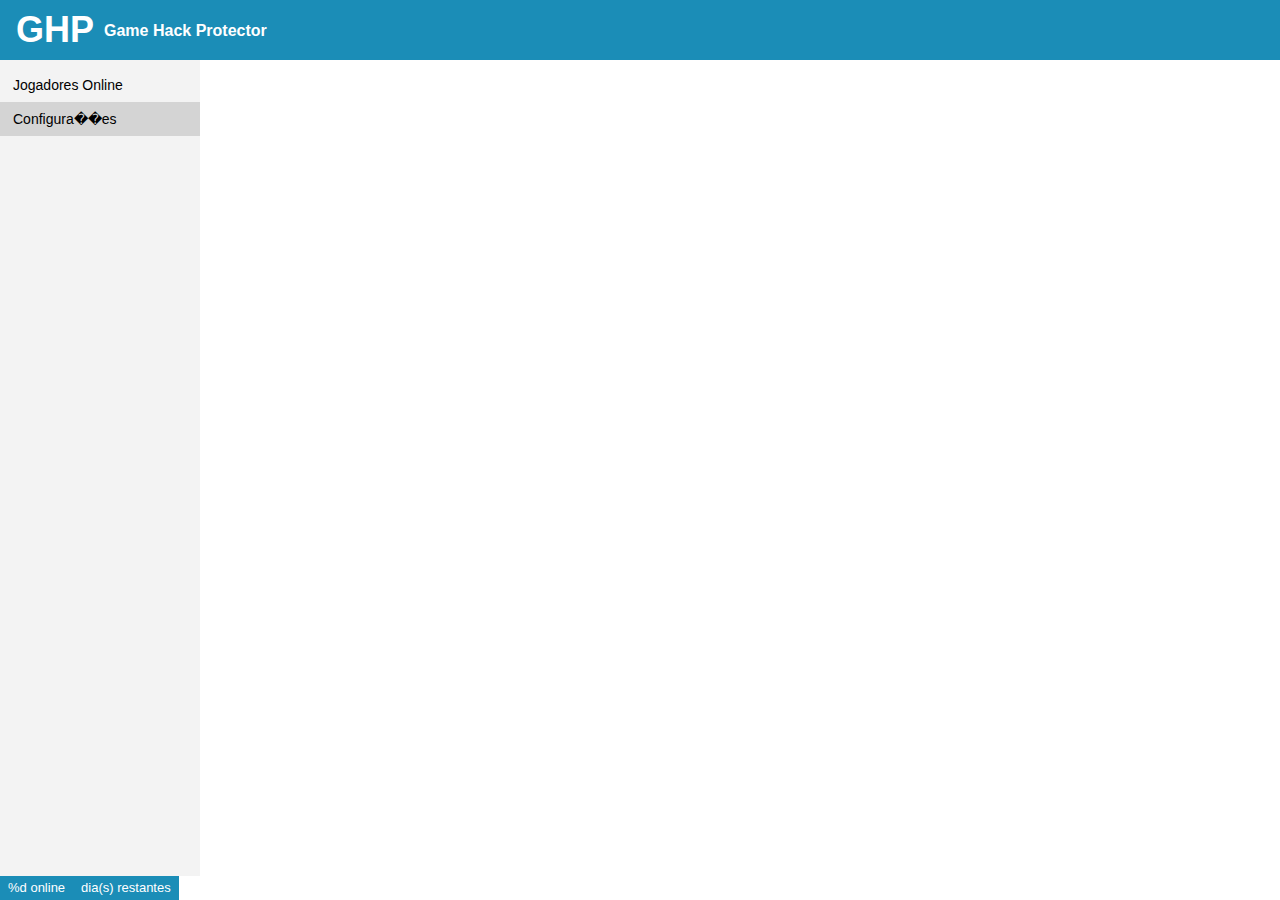
<file: Release/index.html>
<!DOCTYPE html> <html> <head> <title>[GHPSrv] </title>  <style> * { margin: 0; padding: 0; border: 0; cursor: default; -moz-user-select: none; -webkit-user-select: none; -ms-user-select:none; user-select:none; font-family: "Helvetica Neue", Helvetica, Arial, sans-serif; font-size: 14px; list-style: none; } #header { color: #FFF; background-color: #1B8DB7; height: 60px; } #body { position: absolute; left: 0; top: 60px; right: 0; bottom: 24px; } #footer { position: absolute; left: 0; bottom: 0; width: 100%%; height: 24px; background-color: #1B8DB7; } #footer > #ccu { float: left; color: #FFF; } #footer > #ccu p { float: left; font-size: 13px; margin: 4px 8px; } #footer > #info { float: right; color: #FFF; } #footer > #info p { float: right; font-size: 13px; margin: 4px 8px; } #menu { position: absolute; left: 0; top: 0; bottom: 0; width: 200px; background-color: #F3F3F3; } #menu ul { margin-top: 8px; } #menu li { font-size: 14px; padding: 9px 13px; cursor: pointer; } #menu li:hover { background-color: #E7E7E7; } #menu li.selected { background-color: #D4D4D4; } #players { position: absolute; left: 200px; top: 0; bottom: 0; right: 0; overflow: auto; } #players ul { margin: 8px 0px; } #players li { padding: 9px 16px; cursor: pointer; } #players li:hover { background-color: #E7E7E7; } #view { position: absolute; left: 200px; top: 0; bottom: 0; right: 0; overflow: auto; } #view ul { margin: 8px 0px; } #view li	{ padding: 9px 16px; } span { display: inline-block; width: 180px; cursor: pointer; } span.litle { width: 130px; } #logo { float: left; margin: 9px 16px;  } #logo p.big { float: left; font-size: 36px; font-weight: bold; } #logo p.medium { float: left; font-size: 16px; font-weight: bold; position: relative; top: 13px; left: 10px; } #serverinfo { float: right; } #serverinfo p.name { float: right; font-size: 20px; font-weight: bold; margin: 20px; } .botao { -moz-box-shadow:inset 0px 0px 0px 0px #ffffff; -webkit-box-shadow:inset 0px 0px 0px 0px #ffffff; box-shadow:inset 0px 0px 0px 0px #ffffff; background:-webkit-gradient( linear, left top, left bottom, color-stop(0.05, #ededed), color-stop(1, #dfdfdf) ); background:-moz-linear-gradient( center top, #ededed 5%%, #dfdfdf 100%% ); filter:progid:DXImageTransform.Microsoft.gradient(startColorstr='#ededed', endColorstr='#dfdfdf'); background-color:#ededed; -webkit-border-top-left-radius:15px; -moz-border-radius-topleft:15px; border-top-left-radius:15px; -webkit-border-top-right-radius:15px; -moz-border-radius-topright:15px; border-top-right-radius:15px; -webkit-border-bottom-right-radius:15px; -moz-border-radius-bottomright:15px; border-bottom-right-radius:15px; -webkit-border-bottom-left-radius:15px; -moz-border-radius-bottomleft:15px; border-bottom-left-radius:15px; text-indent:0px; display:inline-block; color:#777777; font-family:arial; font-size:14px; font-weight:bold; font-style:normal; height:27px; line-height:27px; width:152px; text-decoration:none; text-align:center; text-shadow:1px 1px 0px #ffffff; outline: none; } .botao:hover { background:-webkit-gradient( linear, left top, left bottom, color-stop(0.05, #dfdfdf), color-stop(1, #ededed) ); background:-moz-linear-gradient( center top, #dfdfdf 5%%, #ededed 100%% ); filter:progid:DXImageTransform.Microsoft.gradient(startColorstr='#dfdfdf', endColorstr='#ededed'); background-color:#dfdfdf; cursor: pointer; } .botao:active { position:relative; top:1px; } .tooltip { display: inline; position: relative; text-decoration:none; } .tooltip:hover:after { background: #1B8DB7; background: rgb(27, 141, 183); border-radius: 5px; top: 30px; color: #fff; content: attr(title); left: 0; padding: 5px 15px; position: absolute; z-index: 98; width: 220px; } .tooltip:hover:before { border: solid; border-color: #1B8DB7 transparent; border-width: 0px 6px 6px 6px; top: 25px; content: ""; left: 50%%; position: absolute; z-index: 99; } .ghp_info, .ghp_success, .ghp_warning, .ghp_error { border: 1px solid; margin: 0px 0px; padding:20px 10px 15px 50px; background-repeat: no-repeat; background-position: 10px center;-moz-border-radius:.5em; -webkit-border-radius:.5em; border-radius:.0em; display: inline; position: relative; font-family: "Helvetica Neue", Helvetica, Arial, sans-serif; font-size: 20px; } .ghp_info { color: #00529B; background-color: #BDE5F8; background-image: url('http://i.imgur.com/zqxmcZX.png'); } .ghp_success { color: #4F8A10; background-color: #DFF2BF; background-image:url('http://i.imgur.com/ic8Vim4.png'); } .ghp_warning { color: #9F6000; background-color: #FEEFB3; background-image: url('http://i.imgur.com/G4Ok9va.png'); } .ghp_error { color: #D8000C; background-color: #FFBABA; background-image: url('http://i.imgur.com/f9f3L96.png'); } #message { position: fixed; top: 0; left: 0; right: 0; z-index: 100; } </style> <script> function OpenLink(link) { window.open(link, '_self'); } </script> </head> <body> <div id="header"> <div id="logo"> <p class="big">GHP</p> <p class="medium">Game Hack Protector</p> </div> <div id="serverinfo"> <p class="name"></p> </div> </div> <div id="body">

<div id="menu"> <ul> <li onclick="OpenLink('?v=players_on')">Jogadores Online</li> <li class="selected" onclick="OpenLink('?v=configs')">Configura��es</li> </ul> </div>
</div> <div id="footer"> <div id="ccu"><p>%d online</p></div> <div id="info"><p> dia(s) restantes</p></div> </div> </body> </html>
</file>
